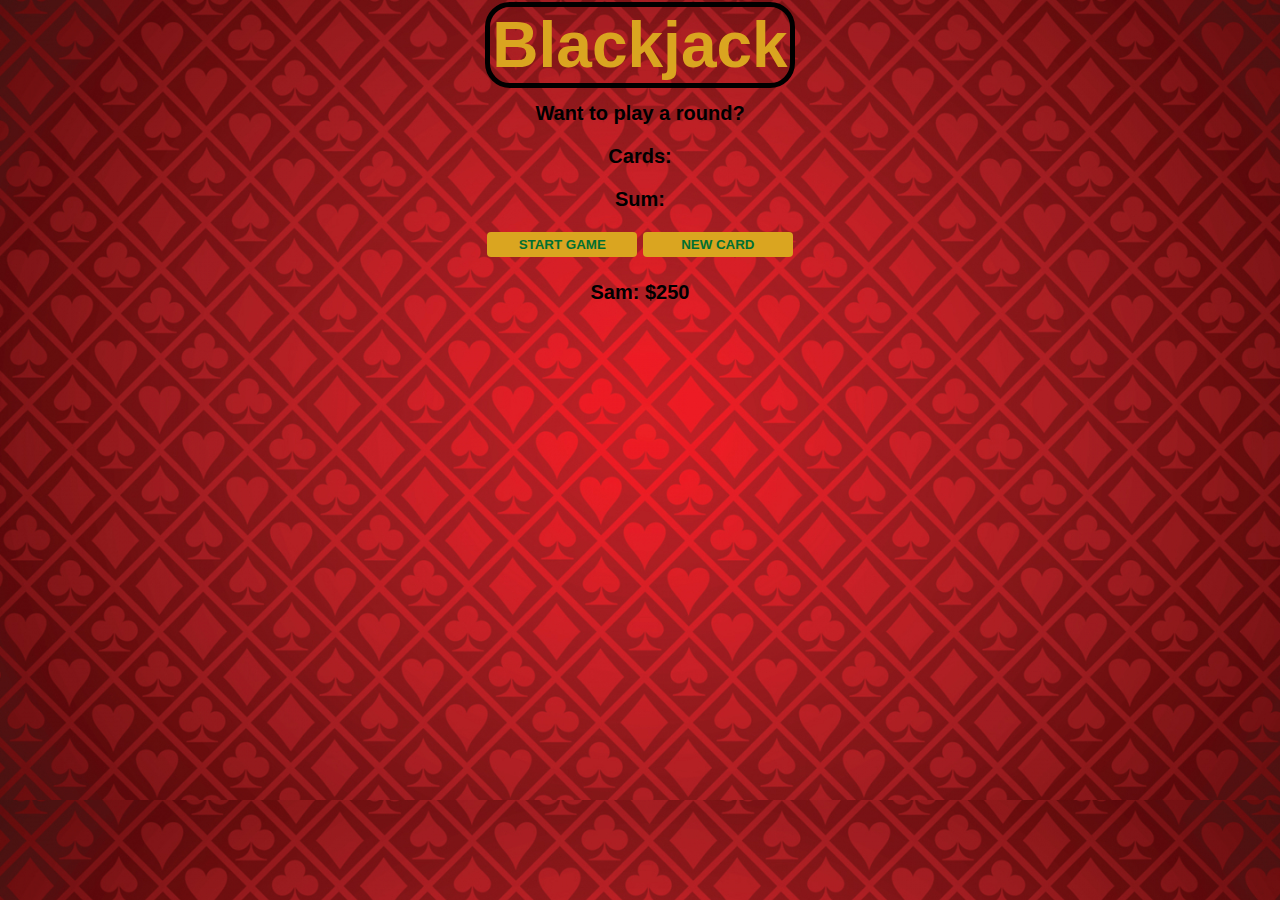
<file: JavaScript/Blackjack app/index.html>
<!DOCTYPE html>
<html>
    <head>
        <link rel="stylesheet" href="index.css">
    </head>
    <body>
        <h1>Blackjack</h1>
        <p id="message-el">Want to play a round?</p>
        <p id="cards-el">Cards:</p>
        <p id="sum-el">Sum:</p>
        <button id="start-game" onclick="startGame()">START GAME</button>
        <button id="new-card" onclick="newCard()">NEW CARD</button>
        <p id="player-el"></p>
        <script src="index.js"></script>
    </body>
</html>
</file>
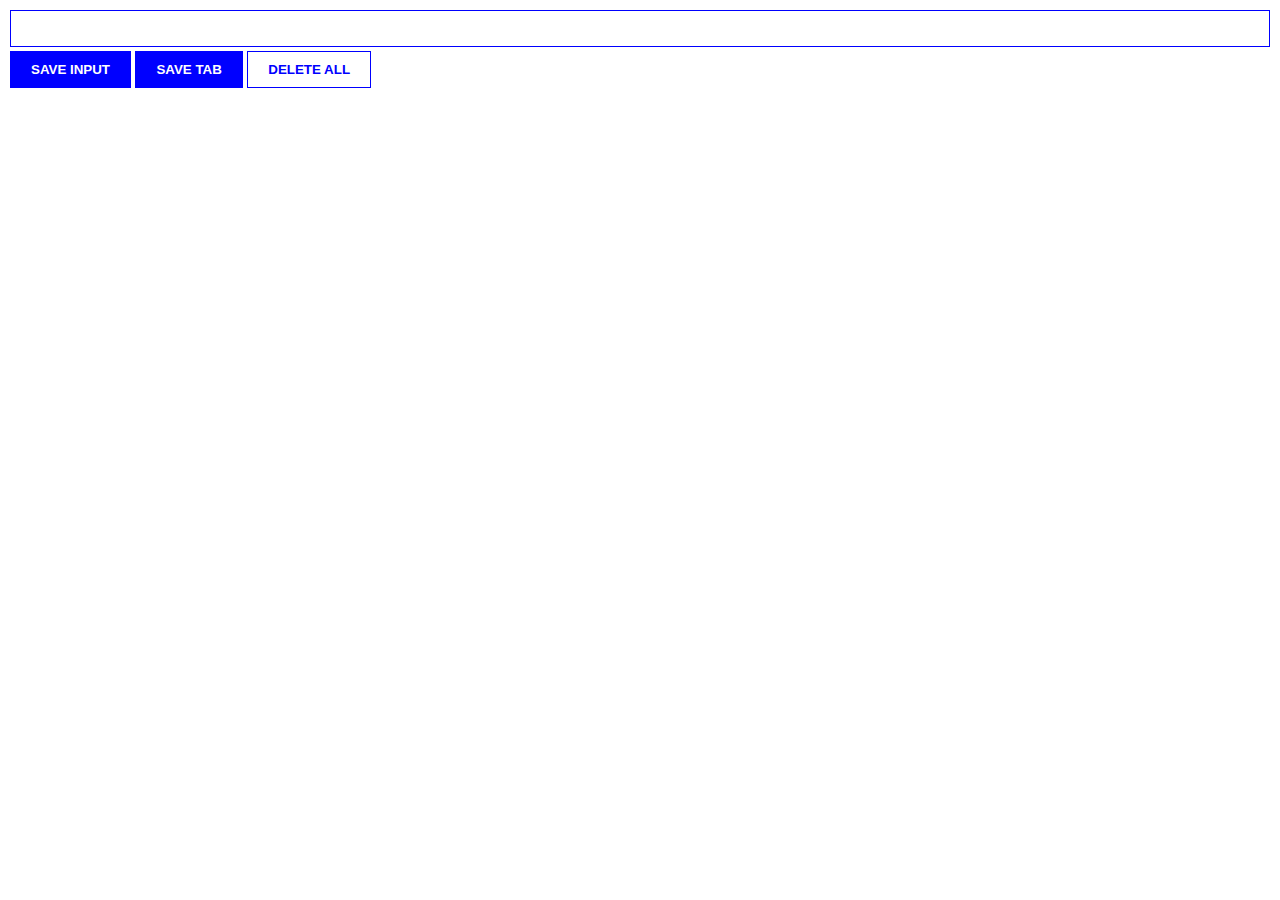
<file: JavaScript/Chrome Extension/index.html>
<!DOCTYPE html>
<html>
    <head>
        <title>Chrome Extension</title>
        <link rel="stylesheet" href="index.css">
    </head>
    <body>
        <input type="text" id="input-el">
        <button id="input-btn">SAVE INPUT</button>
        <button id="tab-btn">SAVE TAB</button>
        <button id="delete-btn">DELETE ALL</button>
        <ul id="ul-el">
            
        </ul>
        <script src="index.js"></script>
    </body>
</html>
</file>
<file: JavaScript/Blackjack app/index.css>
body {
    text-align: center;
    background-image: url("background.jpg");
    background-size: cover;
    font-weight: bold;
    font-family: 'Trebuchet MS', 'Lucida Sans Unicode', 'Lucida Grande', 'Lucida Sans', 'Arial', 'sans-seif';
    font-size: 20px;
    color: black;
}

h1 {
    display: inline;
    border: 5px solid black;
    border-radius: 25px;
    padding: 2px;
    font-size: 64px;
    color: goldenrod;
}

button {
    width: 150px;
    padding-top: 5px;
    padding-bottom: 5px;
    border: none;
    border-radius: 4px;
    margin-bottom: 4px;
    background:goldenrod;
    font-weight: bold;
    color:#016f32;
}

#message-el {
    font-size: italic;
}
</file>
<file: JavaScript/Chrome Extension/index.css>
body {
    margin: 0;
    padding: 10px;
    font-family: Arial, Helvetica, sans-serif;
    min-width: 400px;
}

input {
    width: 100%;
    padding: 10px;
    box-sizing: border-box;
    border: 1px solid blue;
    margin-bottom: 4px;
}

button {
    background: blue;
    color:white;
    padding: 10px 20px;
    border: 1px solid blue;
    font-weight: bold;
}

#delete-btn {
    background: white;
    color: blue;
}

ul {
    margin-top: 20px;
    list-style: none;
    padding-left: 0;
}

li {
    margin-top: 5px;
}

li a {
    color: blue;
}
</file>
